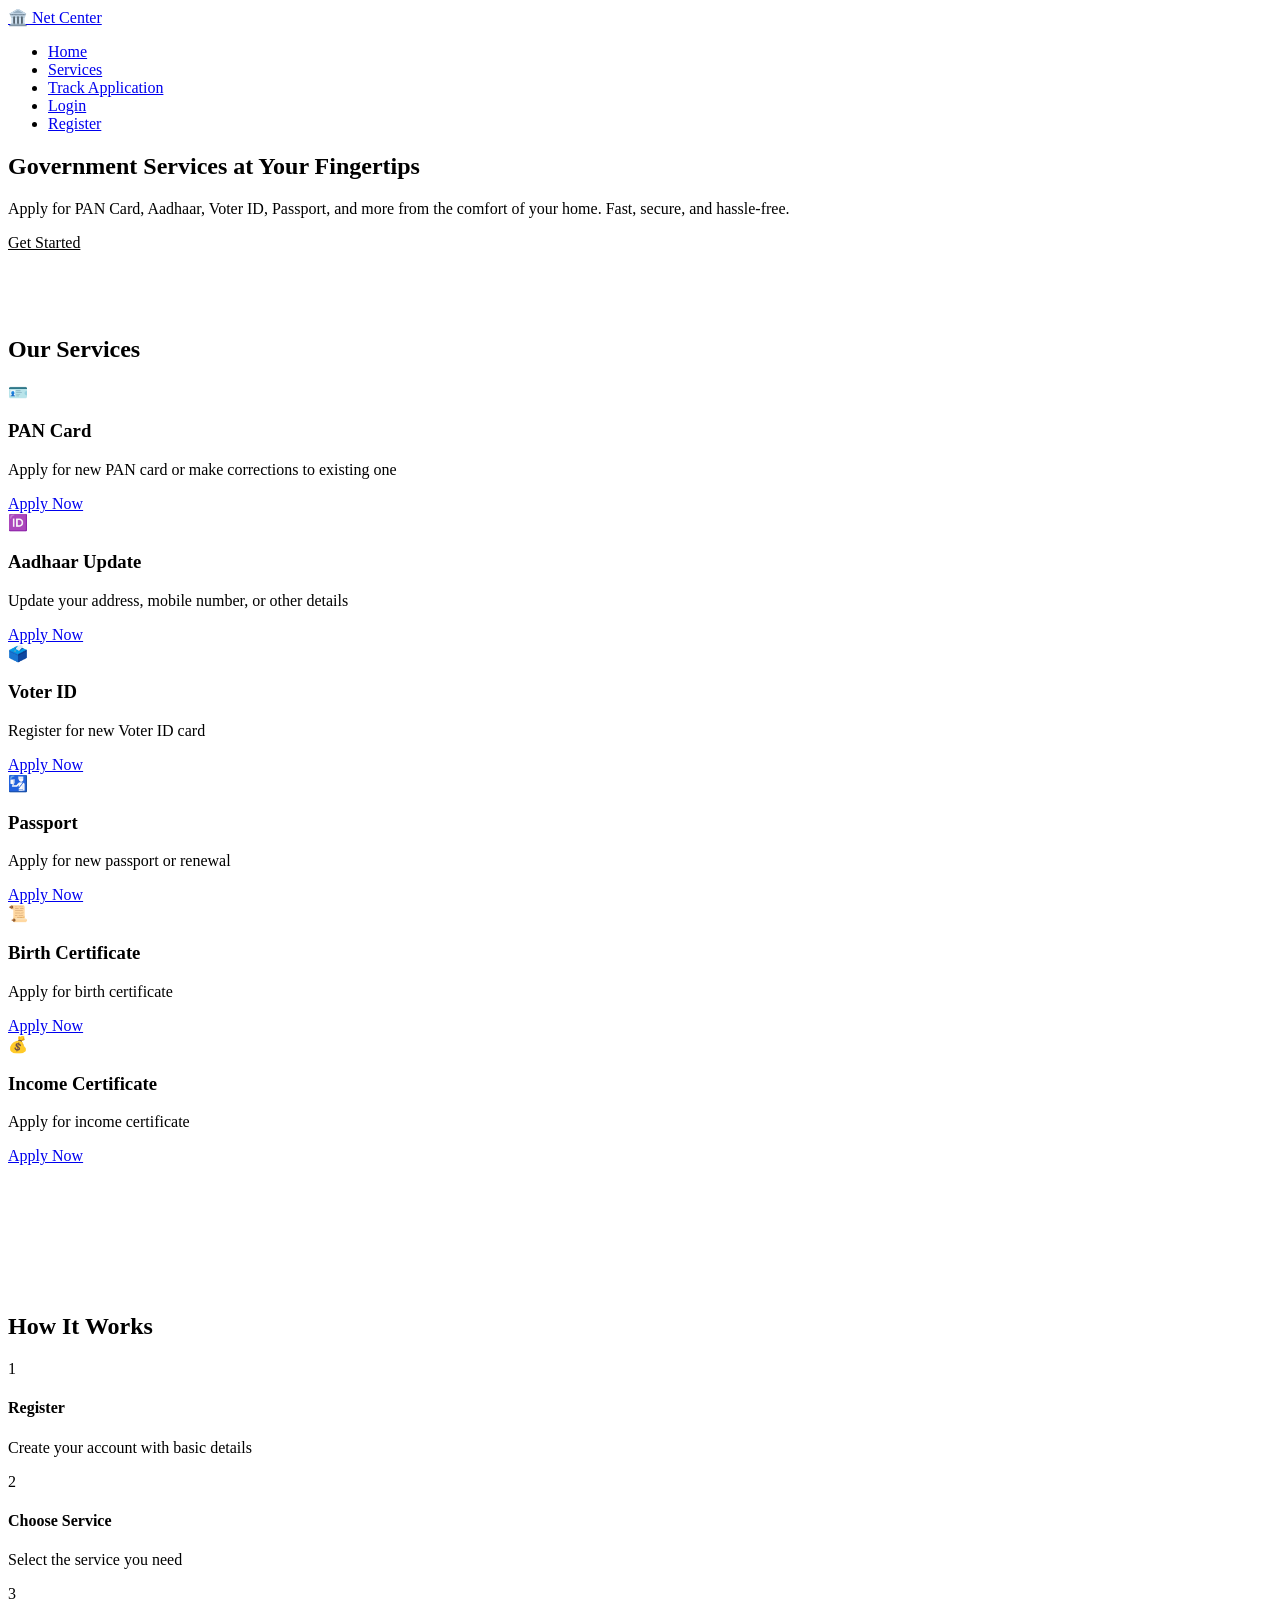
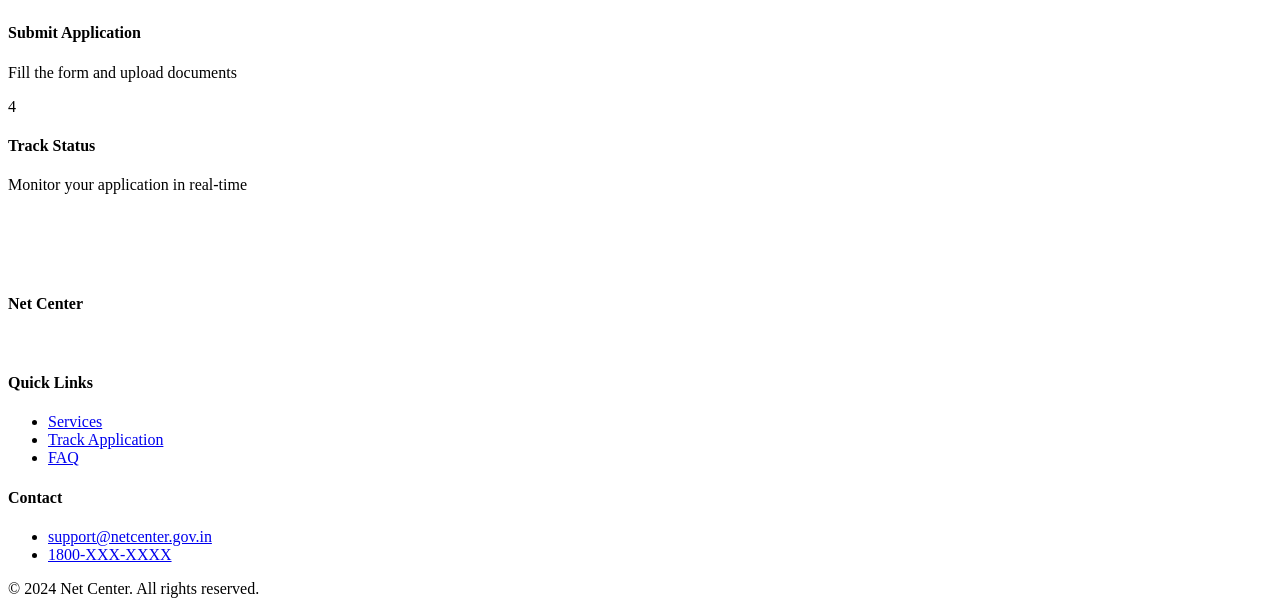
<file: index.html>
<!-- src/main/resources/templates/index.html -->

<!DOCTYPE html>
<html xmlns:th="[thymeleaf.org](http://www.thymeleaf.org)">
<head>
    <meta charset="UTF-8">
    <meta name="viewport" content="width=device-width, initial-scale=1.0">
    <title>Net Center - Government Services Portal</title>
    <link rel="stylesheet" th:href="@{/css/styles.css}">
</head>
<body>
    <div class="page-wrapper">
        <!-- Navbar -->
        <nav class="navbar">
            <div class="container">
                <a href="/" class="navbar-brand">
                    🏛️ Net Center
                </a>
                <ul class="navbar-nav">
                    <li><a href="/" class="nav-link">Home</a></li>
                    <li><a href="/services" class="nav-link">Services</a></li>
                    <li><a href="/track" class="nav-link">Track Application</a></li>
                    <li><a href="/login" class="btn btn-outline btn-sm">Login</a></li>
                    <li><a href="/register" class="btn btn-primary btn-sm">Register</a></li>
                </ul>
            </div>
        </nav>

        <!-- Hero Section -->
        <section class="hero">
            <div class="container">
                <h1>Government Services at Your Fingertips</h1>
                <p>Apply for PAN Card, Aadhaar, Voter ID, Passport, and more from the comfort of your home. Fast, secure, and hassle-free.</p>
                <div class="flex items-center justify-center gap-2">
                    <a href="/register" class="btn btn-lg" style="background: white; color: var(--primary);">Get Started</a>
                    <a href="/track" class="btn btn-lg btn-outline" style="border-color: white; color: white;">Track Application</a>
                </div>
            </div>
        </section>

        <!-- Services Section -->
        <section style="padding: 4rem 0;">
            <div class="container">
                <h2 class="text-center mb-4">Our Services</h2>
                <div class="grid grid-cols-3">
                    <div class="card service-card">
                        <div class="service-icon">🪪</div>
                        <h3>PAN Card</h3>
                        <p>Apply for new PAN card or make corrections to existing one</p>
                        <a href="/apply/PAN" class="btn btn-primary btn-sm">Apply Now</a>
                    </div>
                    <div class="card service-card">
                        <div class="service-icon">🆔</div>
                        <h3>Aadhaar Update</h3>
                        <p>Update your address, mobile number, or other details</p>
                        <a href="/apply/AADHAAR" class="btn btn-primary btn-sm">Apply Now</a>
                    </div>
                    <div class="card service-card">
                        <div class="service-icon">🗳️</div>
                        <h3>Voter ID</h3>
                        <p>Register for new Voter ID card</p>
                        <a href="/apply/VOTER" class="btn btn-primary btn-sm">Apply Now</a>
                    </div>
                    <div class="card service-card">
                        <div class="service-icon">🛂</div>
                        <h3>Passport</h3>
                        <p>Apply for new passport or renewal</p>
                        <a href="/apply/PASSPORT" class="btn btn-primary btn-sm">Apply Now</a>
                    </div>
                    <div class="card service-card">
                        <div class="service-icon">📜</div>
                        <h3>Birth Certificate</h3>
                        <p>Apply for birth certificate</p>
                        <a href="/apply/BIRTH_CERT" class="btn btn-primary btn-sm">Apply Now</a>
                    </div>
                    <div class="card service-card">
                        <div class="service-icon">💰</div>
                        <h3>Income Certificate</h3>
                        <p>Apply for income certificate</p>
                        <a href="/apply/INCOME_CERT" class="btn btn-primary btn-sm">Apply Now</a>
                    </div>
                </div>
            </div>
        </section>

        <!-- How It Works -->
        <section style="padding: 4rem 0; background: white;">
            <div class="container">
                <h2 class="text-center mb-4">How It Works</h2>
                <div class="grid grid-cols-4">
                    <div class="text-center">
                        <div class="service-icon" style="background: var(--success);">1</div>
                        <h4>Register</h4>
                        <p style="color: var(--text-secondary);">Create your account with basic details</p>
                    </div>
                    <div class="text-center">
                        <div class="service-icon" style="background: var(--warning);">2</div>
                        <h4>Choose Service</h4>
                        <p style="color: var(--text-secondary);">Select the service you need</p>
                    </div>
                    <div class="text-center">
                        <div class="service-icon" style="background: var(--primary-light);">3</div>
                        <h4>Submit Application</h4>
                        <p style="color: var(--text-secondary);">Fill the form and upload documents</p>
                    </div>
                    <div class="text-center">
                        <div class="service-icon" style="background: var(--primary);">4</div>
                        <h4>Track Status</h4>
                        <p style="color: var(--text-secondary);">Monitor your application in real-time</p>
                    </div>
                </div>
            </div>
        </section>

        <!-- Footer -->
        <footer class="footer">
            <div class="container">
                <div class="footer-content">
                    <div class="footer-section">
                        <h4>Net Center</h4>
                        <p style="color: rgba(255,255,255,0.7);">Your one-stop solution for all government services.</p>
                    </div>
                    <div class="footer-section">
                        <h4>Quick Links</h4>
                        <ul>
                            <li><a href="/services">Services</a></li>
                            <li><a href="/track">Track Application</a></li>
                            <li><a href="/faq">FAQ</a></li>
                        </ul>
                    </div>
                    <div class="footer-section">
                        <h4>Contact</h4>
                        <ul>
                            <li><a href="mailto:support@netcenter.gov.in">support@netcenter.gov.in</a></li>
                            <li><a href="tel:1800-XXX-XXXX">1800-XXX-XXXX</a></li>
                        </ul>
                    </div>
                </div>
                <div class="footer-bottom">
                    <p>&copy; 2024 Net Center. All rights reserved.</p>
                </div>
            </div>
        </footer>
    </div>
</body>
</html>
</file>
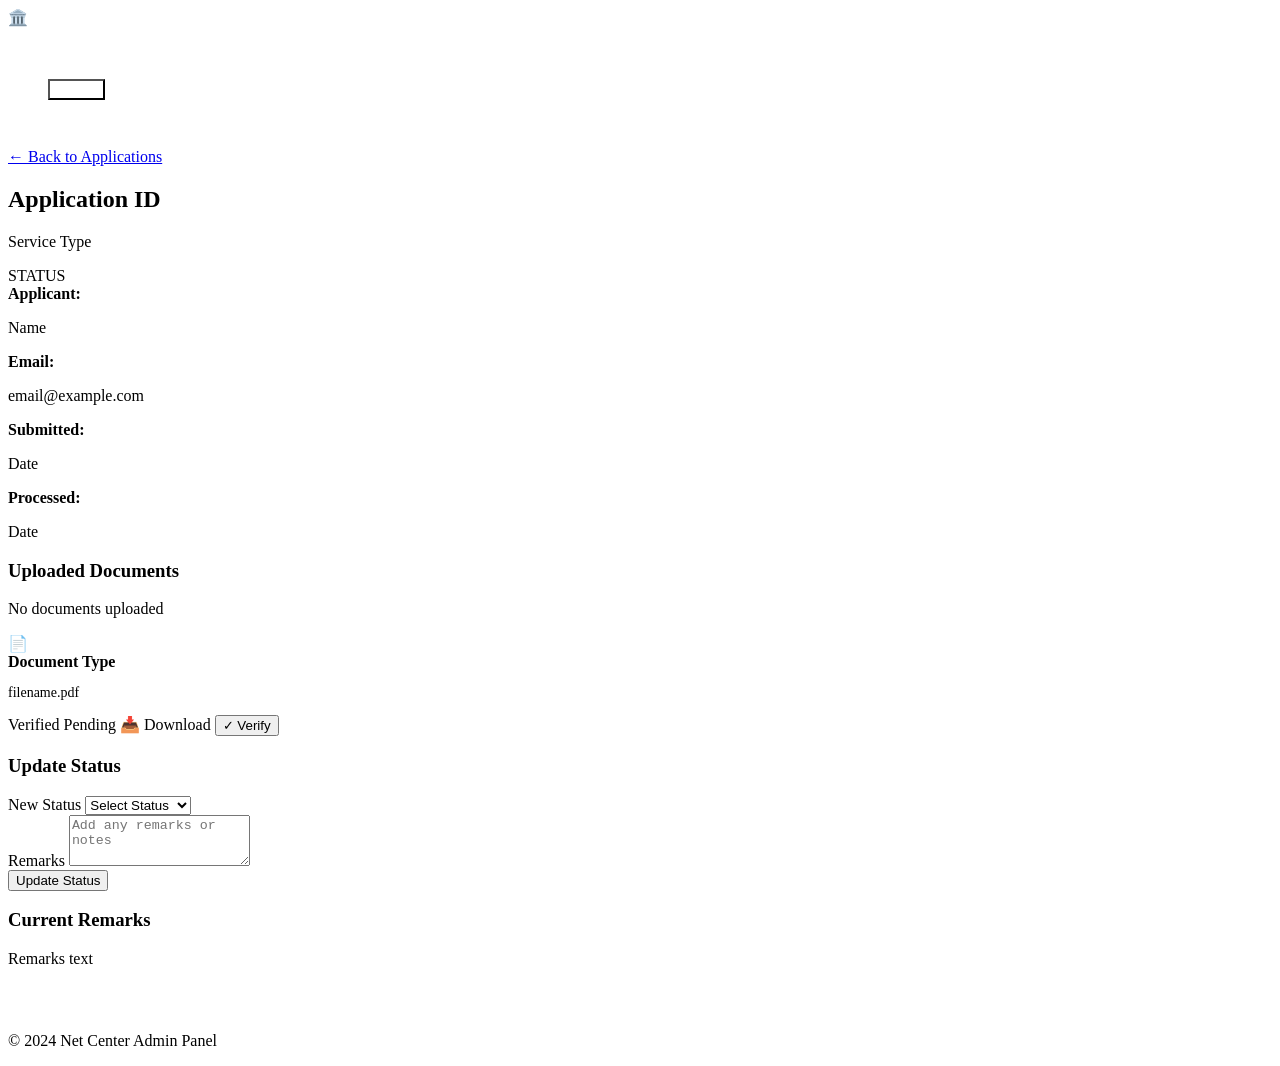
<file: application-detail.html>
<!-- src/main/resources/templates/admin/application-detail.html -->

<!DOCTYPE html>
<html xmlns:th="[thymeleaf.org](http://www.thymeleaf.org)">
<head>
    <meta charset="UTF-8">
    <meta name="viewport" content="width=device-width, initial-scale=1.0">
    <title>Application Details - Admin</title>
    <link rel="stylesheet" th:href="@{/css/styles.css}">
</head>
<body>
    <div class="page-wrapper">
        <!-- Navbar -->
        <nav class="navbar" style="background: var(--primary); color: white;">
            <div class="container">
                <a href="/admin/dashboard" class="navbar-brand" style="color: white;">
                    🏛️ Net Center Admin
                </a>
                <ul class="navbar-nav">
                    <li><a href="/admin/dashboard" class="nav-link" style="color: rgba(255,255,255,0.9);">Dashboard</a></li>
                    <li><a href="/admin/applications" class="nav-link" style="color: rgba(255,255,255,0.9);">Applications</a></li>
                    <li>
                        <form th:action="@{/logout}" method="post" style="display: inline;">
                            <button type="submit" class="btn btn-sm" 
                                    style="background: rgba(255,255,255,0.2); color: white;">
                                Logout
                            </button>
                        </form>
                    </li>
                </ul>
            </div>
        </nav>

        <!-- Main Content -->
        <main style="padding: 2rem 0; flex: 1;">
            <div class="container" style="max-width: 900px;">
                <a href="/admin/applications" class="btn btn-outline btn-sm mb-3">
                    ← Back to Applications
                </a>

                <!-- Application Header -->
                <div class="card mb-3">
                    <div class="card-header flex items-center justify-between">
                        <div>
                            <h2 th:text="${application.applicationId}">Application ID</h2>
                            <p style="color: var(--text-secondary);" 
                               th:text="${application.serviceType.name}">Service Type</p>
                        </div>
                        <span class="badge" 
                              th:classappend="'badge-' + ${application.status.name().toLowerCase().replace('_', '-')}"
                              th:text="${application.status}">STATUS</span>
                    </div>
                    <div class="card-body">
                        <div class="grid grid-cols-2">
                            <div>
                                <strong>Applicant:</strong>
                                <p th:text="${application.user.fullName}">Name</p>
                            </div>
                            <div>
                                <strong>Email:</strong>
                                <p th:text="${application.user.email}">email@example.com</p>
                            </div>
                            <div>
                                <strong>Submitted:</strong>
                                <p th:text="${#temporals.format(application.submittedAt, 'dd MMM yyyy HH:mm')}">Date</p>
                            </div>
                            <div th:if="${application.processedAt}">
                                <strong>Processed:</strong>
                                <p th:text="${#temporals.format(application.processedAt, 'dd MMM yyyy HH:mm')}">Date</p>
                            </div>
                        </div>
                    </div>
                </div>

                <!-- Documents -->
                <div class="card mb-3">
                    <div class="card-header">
                        <h3>Uploaded Documents</h3>
                    </div>
                    <div class="card-body">
                        <div th:if="${application.documents.empty}">
                            <p style="color: var(--text-secondary);">No documents uploaded</p>
                        </div>
                        <div th:unless="${application.documents.empty}">
                            <div th:each="doc : ${application.documents}" class="file-item">
                                <div class="flex items-center gap-2">
                                    <span>📄</span>
                                    <div>
                                        <strong th:text="${doc.documentType}">Document Type</strong>
                                        <p style="color: var(--text-secondary); font-size: 0.875rem;" 
                                           th:text="${doc.fileName}">filename.pdf</p>
                                    </div>
                                </div>
                                <div class="flex items-center gap-2">
                                    <span th:if="${doc.isVerified}" class="badge badge-approved">Verified</span>
                                    <span th:unless="${doc.isVerified}" class="badge badge-pending">Pending</span>
                                    <a th:href="@{'/api/documents/' + ${doc.id} + '/download'}" 
                                       class="btn btn-sm btn-outline" download>
                                        📥 Download
                                    </a>
                                    <button th:unless="${doc.isVerified}" 
                                            th:onclick="'verifyDocument(' + ${doc.id} + ')'"
                                            class="btn btn-sm btn-primary">
                                        ✓ Verify
                                    </button>
                                </div>
                            </div>
                        </div>
                    </div>
                </div>

                <!-- Update Status -->
                <div class="card" th:if="${application.status.name() != 'APPROVED' and application.status.name() != 'REJECTED'}">
                    <div class="card-header">
                        <h3>Update Status</h3>
                    </div>
                    <div class="card-body">
                        <form id="statusForm">
                            <div class="form-group">
                                <label class="form-label">New Status</label>
                                <select id="newStatus" class="form-control" required>
                                    <option value="">Select Status</option>
                                    <option value="UNDER_REVIEW">Under Review</option>
                                    <option value="APPROVED">Approved</option>
                                    <option value="REJECTED">Rejected</option>
                                </select>
                            </div>
                            <div class="form-group">
                                <label class="form-label">Remarks</label>
                                <textarea id="remarks" class="form-control" rows="3" 
                                          placeholder="Add any remarks or notes"></textarea>
                            </div>
                            <button type="submit" class="btn btn-primary">Update Status</button>
                        </form>
                    </div>
                </div>

                <!-- Current Remarks -->
                <div class="card mt-3" th:if="${application.remarks}">
                    <div class="card-header">
                        <h3>Current Remarks</h3>
                    </div>
                    <div class="card-body">
                        <p th:text="${application.remarks}">Remarks text</p>
                    </div>
                </div>
            </div>
        </main>

        <!-- Footer -->
        <footer class="footer">
            <div class="container">
                <div class="footer-bottom" style="border: none; padding-top: 0;">
                    <p>&copy; 2024 Net Center Admin Panel</p>
                </div>
            </div>
        </footer>
    </div>

    <script th:inline="javascript">
        const applicationId = [[${application.applicationId}]];

        document.getElementById('statusForm').addEventListener('submit', async function(e) {
            e.preventDefault();
            
            const status = document.getElementById('newStatus').value;
            const remarks = document.getElementById('remarks').value;
            
            if (!status) {
                alert('Please select a status');
                return;
            }
            
            try {
                const response = await fetch(`/admin/api/applications/${applicationId}/status`, {
                    method: 'POST',
                    headers: {
                        'Content-Type': 'application/json'
                    },
                    body: JSON.stringify({ status, remarks })
                });
                
                const result = await response.json();
                
                if (result.success) {
                    alert('Status updated successfully');
                    location.reload();
                } else {
                    alert('Error: ' + result.message);
                }
            } catch (error) {
                alert('An error occurred. Please try again.');
            }
        });

        async function verifyDocument(docId) {
            try {
                const response = await fetch(`/admin/api/documents/${docId}/verify`, {
                    method: 'POST',
                    headers: {
                        'Content-Type': 'application/json'
                    },
                    body: JSON.stringify({ verified: true })
                });
                
                const result = await response.json();
                
                if (result.success) {
                    location.reload();
                } else {
                    alert('Error: ' + result.message);
                }
            } catch (error) {
                alert('An error occurred. Please try again.');
            }
        }
    </script>
</body>
</html>
</file>
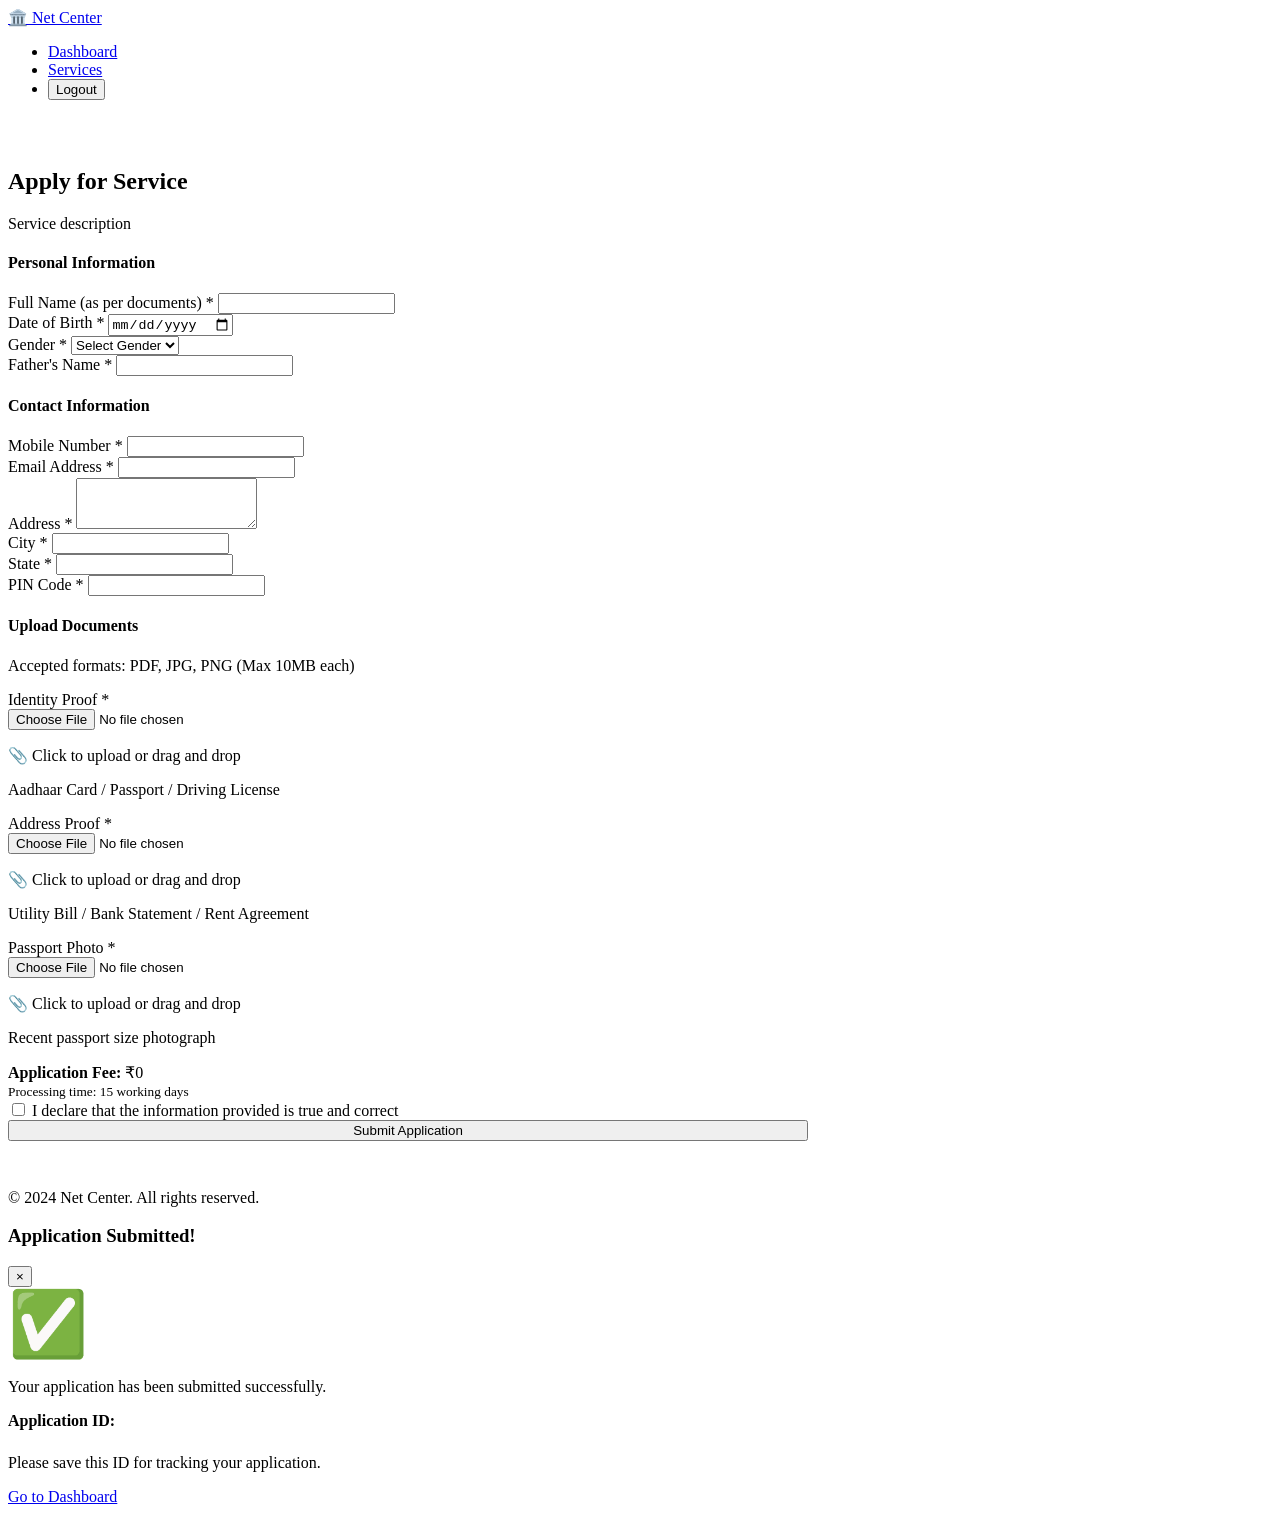
<file: apply.html>
<!-- src/main/resources/templates/apply.html -->

<!DOCTYPE html>
<html xmlns:th="[thymeleaf.org](http://www.thymeleaf.org)">
<head>
    <meta charset="UTF-8">
    <meta name="viewport" content="width=device-width, initial-scale=1.0">
    <title th:text="'Apply for ' + ${service.name} + ' - Net Center'">Apply - Net Center</title>
    <link rel="stylesheet" th:href="@{/css/styles.css}">
</head>
<body>
    <div class="page-wrapper">
        <!-- Navbar -->
        <nav class="navbar">
            <div class="container">
                <a href="/" class="navbar-brand">
                    🏛️ Net Center
                </a>
                <ul class="navbar-nav">
                    <li><a href="/dashboard" class="nav-link">Dashboard</a></li>
                    <li><a href="/services" class="nav-link">Services</a></li>
                    <li>
                        <form th:action="@{/logout}" method="post" style="display: inline;">
                            <button type="submit" class="btn btn-outline btn-sm">Logout</button>
                        </form>
                    </li>
                </ul>
            </div>
        </nav>

        <!-- Main Content -->
        <main style="padding: 2rem 0; flex: 1;">
            <div class="container" style="max-width: 800px;">
                <div class="card">
                    <div class="card-header">
                        <h2 th:text="'Apply for ' + ${service.name}">Apply for Service</h2>
                        <p style="color: var(--text-secondary); margin-top: 0.5rem;" 
                           th:text="${service.description}">Service description</p>
                    </div>
                    <div class="card-body">
                        <form id="applicationForm" enctype="multipart/form-data">
                            <input type="hidden" id="serviceCode" th:value="${service.code}">
                            
                            <!-- Personal Information -->
                            <h4 class="mb-2">Personal Information</h4>
                            <div class="grid grid-cols-2">
                                <div class="form-group">
                                    <label class="form-label">Full Name (as per documents) *</label>
                                    <input type="text" name="fullName" class="form-control" required>
                                </div>
                                <div class="form-group">
                                    <label class="form-label">Date of Birth *</label>
                                    <input type="date" name="dob" class="form-control" required>
                                </div>
                            </div>
                            <div class="grid grid-cols-2">
                                <div class="form-group">
                                    <label class="form-label">Gender *</label>
                                    <select name="gender" class="form-control" required>
                                        <option value="">Select Gender</option>
                                        <option value="MALE">Male</option>
                                        <option value="FEMALE">Female</option>
                                        <option value="OTHER">Other</option>
                                    </select>
                                </div>
                                <div class="form-group">
                                    <label class="form-label">Father's Name *</label>
                                    <input type="text" name="fatherName" class="form-control" required>
                                </div>
                            </div>
                            
                            <!-- Contact Information -->
                            <h4 class="mb-2 mt-3">Contact Information</h4>
                            <div class="grid grid-cols-2">
                                <div class="form-group">
                                    <label class="form-label">Mobile Number *</label>
                                    <input type="tel" name="mobile" class="form-control" 
                                           pattern="[0-9]{10}" required>
                                </div>
                                <div class="form-group">
                                    <label class="form-label">Email Address *</label>
                                    <input type="email" name="email" class="form-control" required>
                                </div>
                            </div>
                            <div class="form-group">
                                <label class="form-label">Address *</label>
                                <textarea name="address" class="form-control" rows="3" required></textarea>
                            </div>
                            <div class="grid grid-cols-3">
                                <div class="form-group">
                                    <label class="form-label">City *</label>
                                    <input type="text" name="city" class="form-control" required>
                                </div>
                                <div class="form-group">
                                    <label class="form-label">State *</label>
                                    <input type="text" name="state" class="form-control" required>
                                </div>
                                <div class="form-group">
                                    <label class="form-label">PIN Code *</label>
                                    <input type="text" name="pincode" class="form-control" 
                                           pattern="[0-9]{6}" required>
                                </div>
                            </div>

                            <!-- Document Upload -->
                            <h4 class="mb-2 mt-3">Upload Documents</h4>
                            <p class="form-hint mb-2">Accepted formats: PDF, JPG, PNG (Max 10MB each)</p>
                            
                            <div class="form-group">
                                <label class="form-label">Identity Proof *</label>
                                <div class="file-upload" onclick="document.getElementById('identityProof').click()">
                                    <input type="file" id="identityProof" name="documents" 
                                           accept=".pdf,.jpg,.jpeg,.png" required>
                                    <p>📎 Click to upload or drag and drop</p>
                                    <p class="form-hint">Aadhaar Card / Passport / Driving License</p>
                                </div>
                                <div id="identityProofFile" class="file-list"></div>
                            </div>
                            
                            <div class="form-group">
                                <label class="form-label">Address Proof *</label>
                                <div class="file-upload" onclick="document.getElementById('addressProof').click()">
                                    <input type="file" id="addressProof" name="documents" 
                                           accept=".pdf,.jpg,.jpeg,.png" required>
                                    <p>📎 Click to upload or drag and drop</p>
                                    <p class="form-hint">Utility Bill / Bank Statement / Rent Agreement</p>
                                </div>
                                <div id="addressProofFile" class="file-list"></div>
                            </div>
                            
                            <div class="form-group">
                                <label class="form-label">Passport Photo *</label>
                                <div class="file-upload" onclick="document.getElementById('photo').click()">
                                    <input type="file" id="photo" name="documents" 
                                           accept=".jpg,.jpeg,.png" required>
                                    <p>📎 Click to upload or drag and drop</p>
                                    <p class="form-hint">Recent passport size photograph</p>
                                </div>
                                <div id="photoFile" class="file-list"></div>
                            </div>

                            <!-- Fee Information -->
                            <div class="alert alert-info mt-3">
                                <strong>Application Fee:</strong> 
                                ₹<span th:text="${service.fee}">0</span>
                                <br>
                                <small>Processing time: <span th:text="${service.processingDays}">15</span> working days</small>
                            </div>

                            <!-- Submit -->
                            <div class="form-group mt-3">
                                <label class="flex items-center gap-2">
                                    <input type="checkbox" required>
                                    <span>I declare that the information provided is true and correct</span>
                                </label>
                            </div>
                            
                            <button type="submit" class="btn btn-primary btn-lg" style="width: 100%;">
                                Submit Application
                            </button>
                        </form>
                    </div>
                </div>
            </div>
        </main>

        <!-- Footer -->
        <footer class="footer">
            <div class="container">
                <div class="footer-bottom" style="border: none; padding-top: 0;">
                    <p>&copy; 2024 Net Center. All rights reserved.</p>
                </div>
            </div>
        </footer>
    </div>

    <!-- Loading Overlay -->
    <div id="loadingOverlay" class="loading-overlay hidden">
        <div class="spinner"></div>
    </div>

    <!-- Success Modal -->
    <div id="successModal" class="modal-overlay">
        <div class="modal">
            <div class="modal-header">
                <h3>Application Submitted!</h3>
                <button class="modal-close" onclick="closeModal()">&times;</button>
            </div>
            <div class="modal-body text-center">
                <div style="font-size: 4rem; margin-bottom: 1rem;">✅</div>
                <p>Your application has been submitted successfully.</p>
                <p class="mt-2"><strong>Application ID:</strong></p>
                <p id="applicationIdDisplay" style="font-size: 1.5rem; color: var(--primary);"></p>
                <p class="form-hint mt-2">Please save this ID for tracking your application.</p>
            </div>
            <div class="modal-footer">
                <a href="/dashboard" class="btn btn-primary">Go to Dashboard</a>
            </div>
        </div>
    </div>

    <script th:src="@{/js/app.js}"></script>
    <script>
        // File upload handling
        document.querySelectorAll('input[type="file"]').forEach(input => {
            input.addEventListener('change', function() {
                const fileList = document.getElementById(this.id + 'File');
                fileList.innerHTML = '';
                Array.from(this.files).forEach(file => {
                    const item = document.createElement('div');
                    item.className = 'file-item';
                    item.innerHTML = `
                        <span>📄 ${file.name}</span>
                        <span style="color: var(--text-secondary);">${(file.size / 1024 / 1024).toFixed(2)} MB</span>
                    `;
                    fileList.appendChild(item);
                });
            });
        });

        // Form submission
        document.getElementById('applicationForm').addEventListener('submit', async function(e) {
            e.preventDefault();
            
            const formData = new FormData();
            const serviceCode = document.getElementById('serviceCode').value;
            
            // Collect form data
            const data = {};
            const inputs = this.querySelectorAll('input:not([type="file"]):not([type="checkbox"]), select, textarea');
            inputs.forEach(input => {
                if (input.name) data[input.name] = input.value;
            });
            
            formData.append('serviceCode', serviceCode);
            formData.append('formData', JSON.stringify(data));
            
            // Add documents
            const documentTypes = ['identity_proof', 'address_proof', 'photo'];
            const fileInputs = ['identityProof', 'addressProof', 'photo'];
            
            fileInputs.forEach((id, index) => {
                const input = document.getElementById(id);
                if (input.files.length > 0) {
                    formData.append('documents', input.files[0]);
                    formData.append('documentTypes', documentTypes[index]);
                }
            });
            
            // Show loading
            document.getElementById('loadingOverlay').classList.remove('hidden');
            
            try {
                const response = await fetch('/api/applications/submit', {
                    method: 'POST',
                    body: formData
                });
                
                const result = await response.json();
                
                if (result.success) {
                    document.getElementById('applicationIdDisplay').textContent = result.data.applicationId;
                    document.getElementById('successModal').classList.add('active');
                } else {
                    alert('Error: ' + result.message);
                }
            } catch (error) {
                alert('An error occurred. Please try again.');
            } finally {
                document.getElementById('loadingOverlay').classList.add('hidden');
            }
        });

        function closeModal() {
            document.getElementById('successModal').classList.remove('active');
        }
    </script>
</body>
</html>
</file>
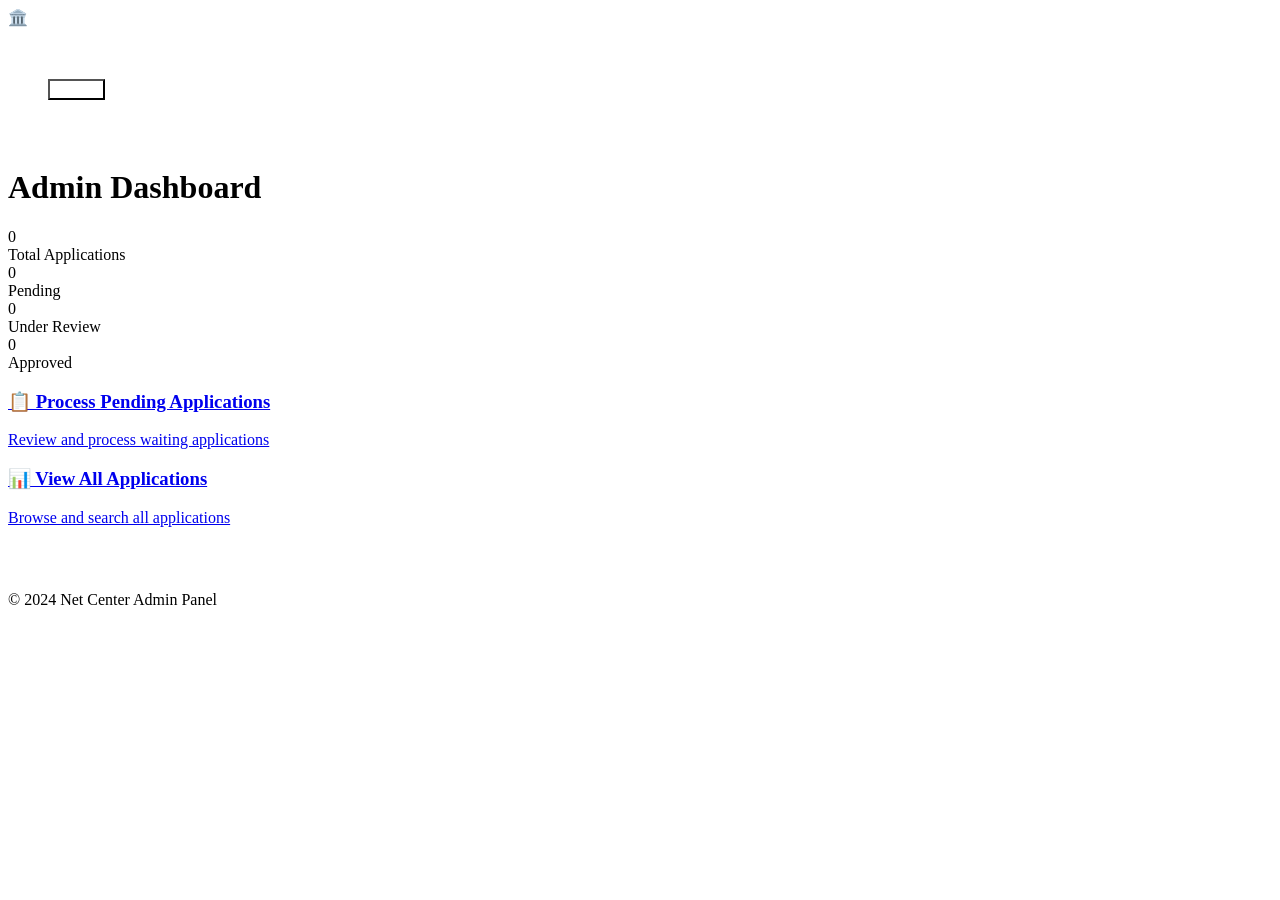
<file: dashboard.html>
<!-- src/main/resources/templates/admin/dashboard.html -->

<!DOCTYPE html>
<html xmlns:th="[thymeleaf.org](http://www.thymeleaf.org)">
<head>
    <meta charset="UTF-8">
    <meta name="viewport" content="width=device-width, initial-scale=1.0">
    <title>Admin Dashboard - Net Center</title>
    <link rel="stylesheet" th:href="@{/css/styles.css}">
</head>
<body>
    <div class="page-wrapper">
        <!-- Navbar -->
        <nav class="navbar" style="background: var(--primary); color: white;">
            <div class="container">
                <a href="/admin/dashboard" class="navbar-brand" style="color: white;">
                    🏛️ Net Center Admin
                </a>
                <ul class="navbar-nav">
                    <li><a href="/admin/dashboard" class="nav-link" style="color: rgba(255,255,255,0.9);">Dashboard</a></li>
                    <li><a href="/admin/applications" class="nav-link" style="color: rgba(255,255,255,0.9);">Applications</a></li>
                    <li>
                        <form th:action="@{/logout}" method="post" style="display: inline;">
                            <button type="submit" class="btn btn-sm" 
                                    style="background: rgba(255,255,255,0.2); color: white;">
                                Logout
                            </button>
                        </form>
                    </li>
                </ul>
            </div>
        </nav>

        <!-- Main Content -->
        <main style="padding: 2rem 0; flex: 1;">
            <div class="container">
                <h1 class="mb-3">Admin Dashboard</h1>
                
                <!-- Stats Cards -->
                <div class="grid grid-cols-4 mb-4">
                    <div class="card stat-card">
                        <div class="stat-value" th:text="${stats.total}">0</div>
                        <div class="stat-label">Total Applications</div>
                    </div>
                    <div class="card stat-card">
                        <div class="stat-value" style="color: var(--warning);" 
                             th:text="${stats.pending}">0</div>
                        <div class="stat-label">Pending</div>
                    </div>
                    <div class="card stat-card">
                        <div class="stat-value" style="color: var(--primary-light);" 
                             th:text="${stats.underReview}">0</div>
                        <div class="stat-label">Under Review</div>
                    </div>
                    <div class="card stat-card">
                        <div class="stat-value" style="color: var(--success);" 
                             th:text="${stats.approved}">0</div>
                        <div class="stat-label">Approved</div>
                    </div>
                </div>

                <!-- Quick Actions -->
                <div class="grid grid-cols-2">
                    <a href="/admin/applications?status=PENDING" class="card p-3">
                        <h3>📋 Process Pending Applications</h3>
                        <p style="color: var(--text-secondary);">
                            Review and process waiting applications
                        </p>
                    </a>
                    <a href="/admin/applications" class="card p-3">
                        <h3>📊 View All Applications</h3>
                        <p style="color: var(--text-secondary);">
                            Browse and search all applications
                        </p>
                    </a>
                </div>
            </div>
        </main>

        <!-- Footer -->
        <footer class="footer">
            <div class="container">
                <div class="footer-bottom" style="border: none; padding-top: 0;">
                    <p>&copy; 2024 Net Center Admin Panel</p>
                </div>
            </div>
        </footer>
    </div>
</body>
</html>
</file>
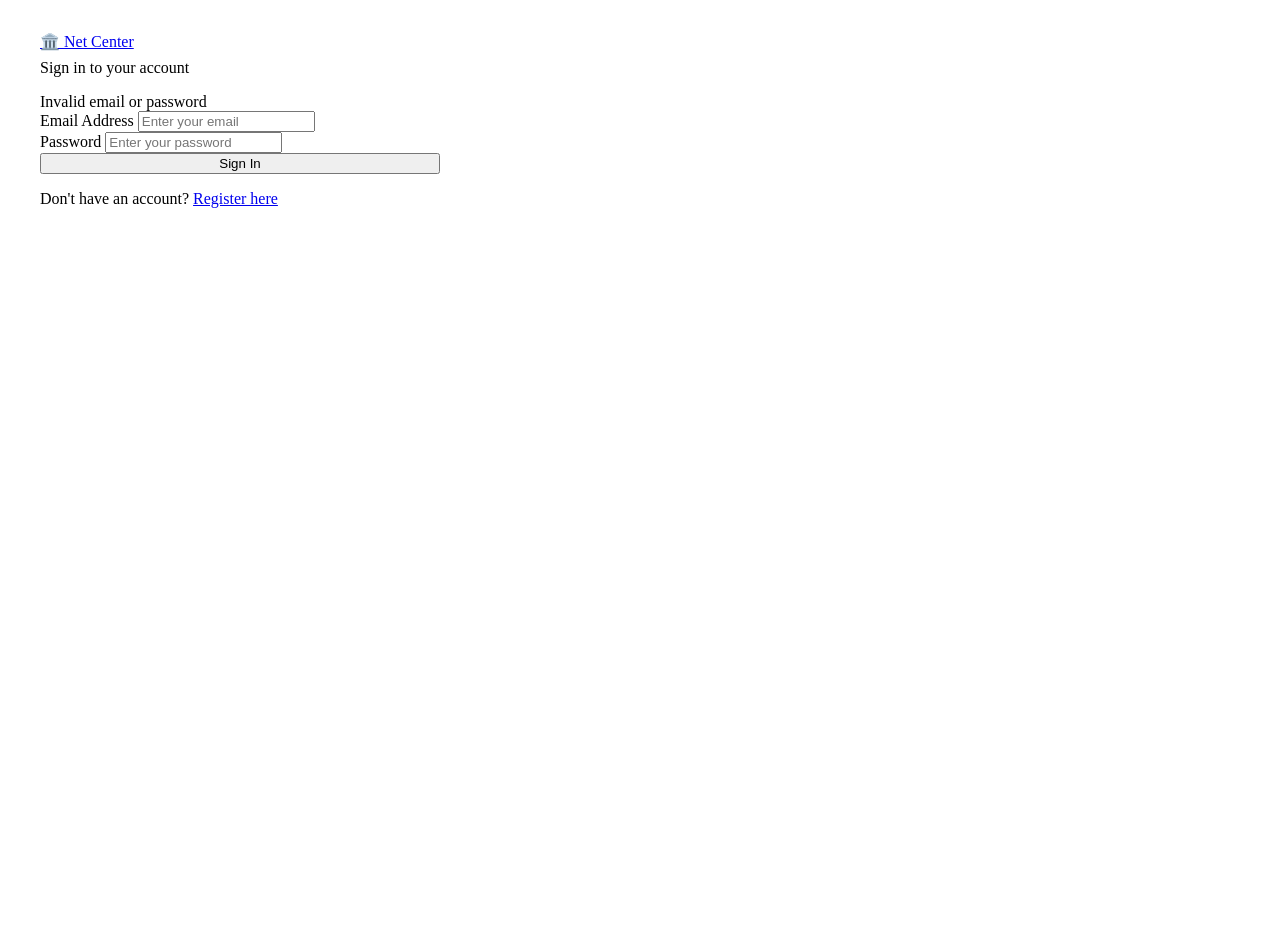
<file: login.html>
<!-- src/main/resources/templates/login.html -->

<!DOCTYPE html>
<html xmlns:th="[thymeleaf.org](http://www.thymeleaf.org)">
<head>
    <meta charset="UTF-8">
    <meta name="viewport" content="width=device-width, initial-scale=1.0">
    <title>Login - Net Center</title>
    <link rel="stylesheet" th:href="@{/css/styles.css}">
</head>
<body>
    <div class="page-wrapper" style="justify-content: center; align-items: center; min-height: 100vh;">
        <div class="card" style="max-width: 400px; width: 100%; margin: 2rem;">
            <div class="card-header text-center">
                <a href="/" class="navbar-brand" style="justify-content: center;">
                    🏛️ Net Center
                </a>
                <p style="color: var(--text-secondary); margin-top: 0.5rem;">Sign in to your account</p>
            </div>
            <div class="card-body">
                <div th:if="${error}" class="alert alert-error">
                    <span>Invalid email or password</span>
                </div>
                <div th:if="${message}" class="alert alert-success">
                    <span th:text="${message}"></span>
                </div>
                
                <form th:action="@{/login}" method="post">
                    <div class="form-group">
                        <label class="form-label">Email Address</label>
                        <input type="email" name="username" class="form-control" 
                               placeholder="Enter your email" required>
                    </div>
                    <div class="form-group">
                        <label class="form-label">Password</label>
                        <input type="password" name="password" class="form-control" 
                               placeholder="Enter your password" required>
                    </div>
                    <button type="submit" class="btn btn-primary" style="width: 100%;">
                        Sign In
                    </button>
                </form>
            </div>
            <div class="card-footer text-center">
                <p>Don't have an account? <a href="/register">Register here</a></p>
            </div>
        </div>
    </div>
</body>
</html>
</file>
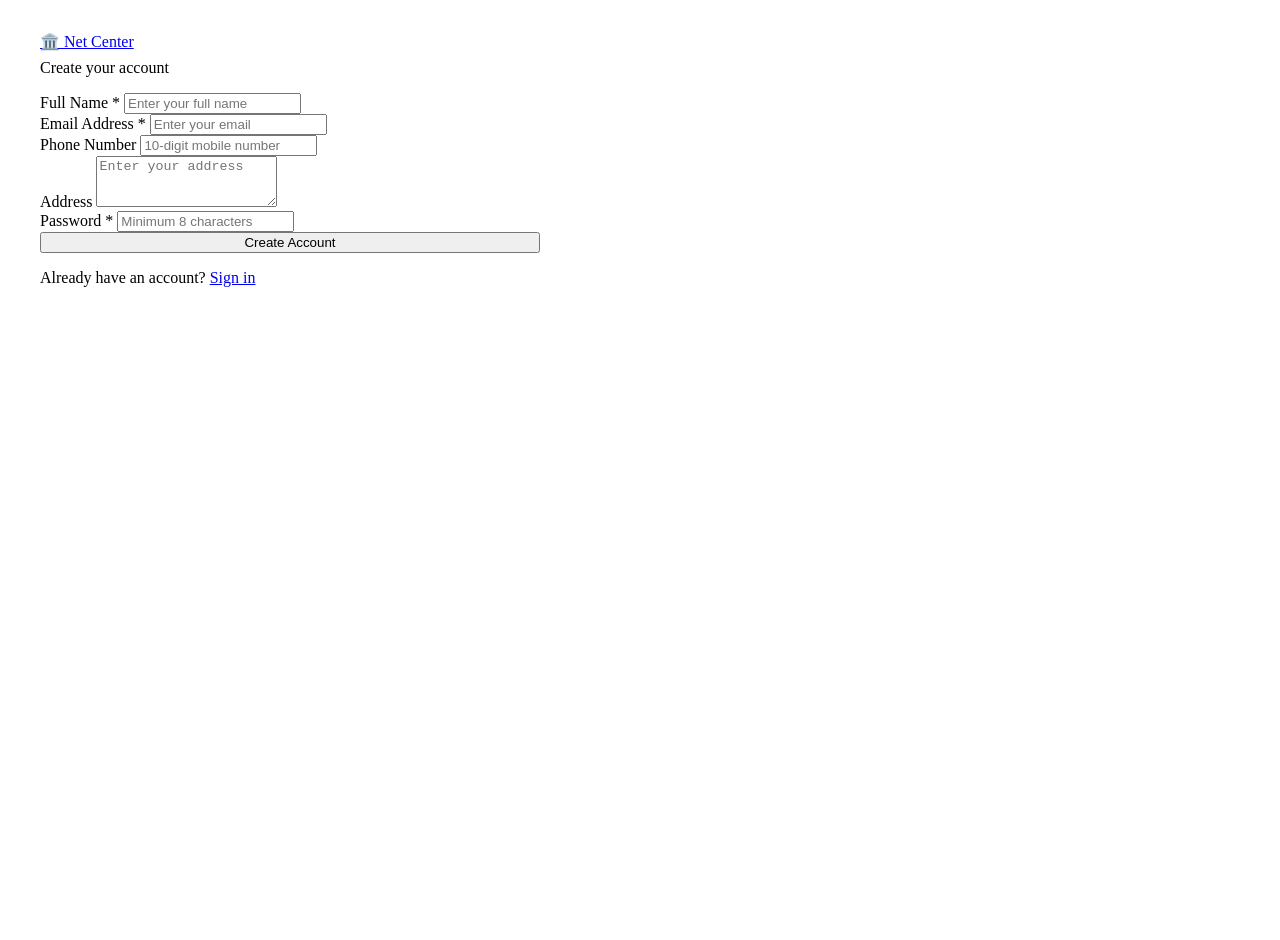
<file: register.html>
<!-- src/main/resources/templates/register.html -->

<!DOCTYPE html>
<html xmlns:th="[thymeleaf.org](http://www.thymeleaf.org)">
<head>
    <meta charset="UTF-8">
    <meta name="viewport" content="width=device-width, initial-scale=1.0">
    <title>Register - Net Center</title>
    <link rel="stylesheet" th:href="@{/css/styles.css}">
</head>
<body>
    <div class="page-wrapper" style="justify-content: center; align-items: center; min-height: 100vh;">
        <div class="card" style="max-width: 500px; width: 100%; margin: 2rem;">
            <div class="card-header text-center">
                <a href="/" class="navbar-brand" style="justify-content: center;">
                    🏛️ Net Center
                </a>
                <p style="color: var(--text-secondary); margin-top: 0.5rem;">Create your account</p>
            </div>
            <div class="card-body">
                <form th:action="@{/register}" method="post" th:object="${user}">
                    <div class="form-group">
                        <label class="form-label">Full Name *</label>
                        <input type="text" th:field="*{fullName}" class="form-control" 
                               th:classappend="${#fields.hasErrors('fullName')} ? 'error' : ''"
                               placeholder="Enter your full name" required>
                        <span class="form-error" th:if="${#fields.hasErrors('fullName')}" 
                              th:errors="*{fullName}"></span>
                    </div>
                    <div class="form-group">
                        <label class="form-label">Email Address *</label>
                        <input type="email" th:field="*{email}" class="form-control" 
                               th:classappend="${#fields.hasErrors('email')} ? 'error' : ''"
                               placeholder="Enter your email" required>
                        <span class="form-error" th:if="${#fields.hasErrors('email')}" 
                              th:errors="*{email}"></span>
                    </div>
                    <div class="form-group">
                        <label class="form-label">Phone Number</label>
                        <input type="tel" th:field="*{phone}" class="form-control" 
                               th:classappend="${#fields.hasErrors('phone')} ? 'error' : ''"
                               placeholder="10-digit mobile number">
                        <span class="form-error" th:if="${#fields.hasErrors('phone')}" 
                              th:errors="*{phone}"></span>
                    </div>
                    <div class="form-group">
                        <label class="form-label">Address</label>
                        <textarea th:field="*{address}" class="form-control" rows="3" 
                                  placeholder="Enter your address"></textarea>
                    </div>
                    <div class="form-group">
                        <label class="form-label">Password *</label>
                        <input type="password" th:field="*{password}" class="form-control" 
                               th:classappend="${#fields.hasErrors('password')} ? 'error' : ''"
                               placeholder="Minimum 8 characters" required>
                        <span class="form-error" th:if="${#fields.hasErrors('password')}" 
                              th:errors="*{password}"></span>
                    </div>
                    <button type="submit" class="btn btn-primary" style="width: 100%;">
                        Create Account
                    </button>
                </form>
            </div>
            <div class="card-footer text-center">
                <p>Already have an account? <a href="/login">Sign in</a></p>
            </div>
        </div>
    </div>
</body>
</html>
</file>
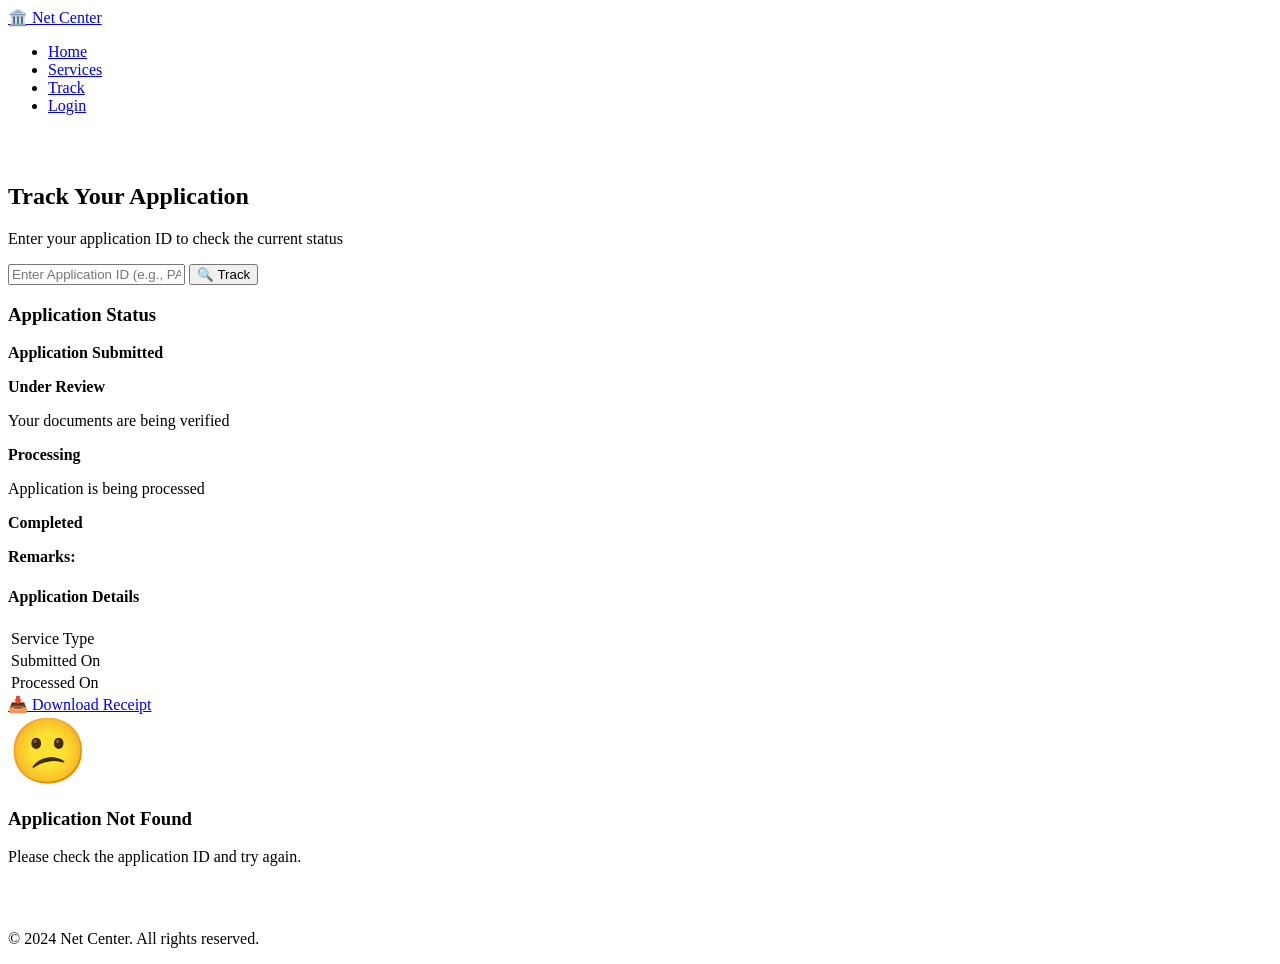
<file: track.html>
<!-- src/main/resources/templates/track.html -->

<!DOCTYPE html>
<html xmlns:th="[thymeleaf.org](http://www.thymeleaf.org)">
<head>
    <meta charset="UTF-8">
    <meta name="viewport" content="width=device-width, initial-scale=1.0">
    <title>Track Application - Net Center</title>
    <link rel="stylesheet" th:href="@{/css/styles.css}">
</head>
<body>
    <div class="page-wrapper">
        <!-- Navbar -->
        <nav class="navbar">
            <div class="container">
                <a href="/" class="navbar-brand">
                    🏛️ Net Center
                </a>
                <ul class="navbar-nav">
                    <li><a href="/" class="nav-link">Home</a></li>
                    <li><a href="/services" class="nav-link">Services</a></li>
                    <li><a href="/track" class="nav-link">Track</a></li>
                    <li><a href="/login" class="btn btn-outline btn-sm">Login</a></li>
                </ul>
            </div>
        </nav>

        <!-- Main Content -->
        <main style="padding: 2rem 0; flex: 1;">
            <div class="container" style="max-width: 800px;">
                <!-- Search Card -->
                <div class="card mb-3">
                    <div class="card-body">
                        <h2 class="mb-2">Track Your Application</h2>
                        <p style="color: var(--text-secondary);" class="mb-3">
                            Enter your application ID to check the current status
                        </p>
                        <form id="trackForm" class="flex gap-2">
                            <input type="text" id="applicationId" class="form-control" 
                                   placeholder="Enter Application ID (e.g., PAN20240101234)" 
                                   style="flex: 1;" required>
                            <button type="submit" class="btn btn-primary">
                                🔍 Track
                            </button>
                        </form>
                    </div>
                </div>

                <!-- Results Card -->
                <div id="resultsCard" class="card hidden">
                    <div class="card-header flex items-center justify-between">
                        <div>
                            <h3>Application Status</h3>
                            <p id="appIdDisplay" style="color: var(--text-secondary);"></p>
                        </div>
                        <span id="statusBadge" class="badge"></span>
                    </div>
                    <div class="card-body">
                        <!-- Timeline -->
                        <div class="timeline">
                            <div class="timeline-item" id="step1">
                                <strong>Application Submitted</strong>
                                <p id="submittedDate" style="color: var(--text-secondary);"></p>
                            </div>
                            <div class="timeline-item" id="step2">
                                <strong>Under Review</strong>
                                <p style="color: var(--text-secondary);">Your documents are being verified</p>
                            </div>
                            <div class="timeline-item" id="step3">
                                <strong>Processing</strong>
                                <p style="color: var(--text-secondary);">Application is being processed</p>
                            </div>
                            <div class="timeline-item" id="step4">
                                <strong>Completed</strong>
                                <p id="processedDate" style="color: var(--text-secondary);"></p>
                            </div>
                        </div>

                        <!-- Remarks -->
                        <div id="remarksSection" class="alert alert-info mt-3 hidden">
                            <strong>Remarks:</strong>
                            <p id="remarksText"></p>
                        </div>

                        <!-- Application Details -->
                        <div class="mt-3">
                            <h4>Application Details</h4>
                            <table class="table">
                                <tr>
                                    <td style="font-weight: 500;">Service Type</td>
                                    <td id="serviceType"></td>
                                </tr>
                                <tr>
                                    <td style="font-weight: 500;">Submitted On</td>
                                    <td id="submittedOn"></td>
                                </tr>
                                <tr id="processedRow" class="hidden">
                                    <td style="font-weight: 500;">Processed On</td>
                                    <td id="processedOn"></td>
                                </tr>
                            </table>
                        </div>
                    </div>
                    <div class="card-footer">
                        <a id="downloadReceipt" href="#" class="btn btn-outline" download>
                            📥 Download Receipt
                        </a>
                    </div>
                </div>

                <!-- Error Card -->
                <div id="errorCard" class="card hidden">
                    <div class="card-body text-center">
                        <div style="font-size: 4rem;">😕</div>
                        <h3 class="mt-2">Application Not Found</h3>
                        <p style="color: var(--text-secondary);">
                            Please check the application ID and try again.
                        </p>
                    </div>
                </div>
            </div>
        </main>

        <!-- Footer -->
        <footer class="footer">
            <div class="container">
                <div class="footer-bottom" style="border: none; padding-top: 0;">
                    <p>&copy; 2024 Net Center. All rights reserved.</p>
                </div>
            </div>
        </footer>
    </div>

    <script>
        document.getElementById('trackForm').addEventListener('submit', async function(e) {
            e.preventDefault();
            
            const applicationId = document.getElementById('applicationId').value.trim();
            
            try {
                const response = await fetch(`/api/track/${applicationId}`);
                const result = await response.json();
                
                document.getElementById('errorCard').classList.add('hidden');
                document.getElementById('resultsCard').classList.add('hidden');
                
                if (result.success) {
                    displayResults(result.data);
                } else {
                    document.getElementById('errorCard').classList.remove('hidden');
                }
            } catch (error) {
                document.getElementById('errorCard').classList.remove('hidden');
            }
        });

        function displayResults(data) {
            document.getElementById('resultsCard').classList.remove('hidden');
            
            // Application ID
            document.getElementById('appIdDisplay').textContent = data.applicationId;
            
            // Status Badge
            const badge = document.getElementById('statusBadge');
            badge.textContent = data.status.replace('_', ' ');
            badge.className = 'badge badge-' + data.status.toLowerCase().replace('_', '-');
            
            // Service Type
            document.getElementById('serviceType').textContent = data.serviceName;
            
            // Dates
            document.getElementById('submittedOn').textContent = formatDate(data.submittedAt);
            document.getElementById('submittedDate').textContent = formatDate(data.submittedAt);
            
            if (data.processedAt) {
                document.getElementById('processedRow').classList.remove('hidden');
                document.getElementById('processedOn').textContent = formatDate(data.processedAt);
                document.getElementById('processedDate').textContent = formatDate(data.processedAt);
            }
            
            // Remarks
            if (data.remarks) {
                document.getElementById('remarksSection').classList.remove('hidden');
                document.getElementById('remarksText').textContent = data.remarks;
            } else {
                document.getElementById('remarksSection').classList.add('hidden');
            }
            
            // Timeline
            updateTimeline(data.status);
            
            // Download link
            document.getElementById('downloadReceipt').href = `/api/applications/${data.applicationId}/receipt`;
        }

        function updateTimeline(status) {
            const steps = ['step1', 'step2', 'step3', 'step4'];
            steps.forEach(step => document.getElementById(step).classList.remove('completed'));
            
            document.getElementById('step1').classList.add('completed');
            
            if (status === 'UNDER_REVIEW' || status === 'APPROVED' || status === 'REJECTED') {
                document.getElementById('step2').classList.add('completed');
            }
            if (status === 'APPROVED' || status === 'REJECTED') {
                document.getElementById('step3').classList.add('completed');
                document.getElementById('step4').classList.add('completed');
            }
        }

        function formatDate(dateString) {
            if (!dateString) return 'N/A';
            return new Date(dateString).toLocaleDateString('en-IN', {
                day: '2-digit',
                month: 'short',
                year: 'numeric',
                hour: '2-digit',
                minute: '2-digit'
            });
        }
    </script>
</body>
</html>
</file>
